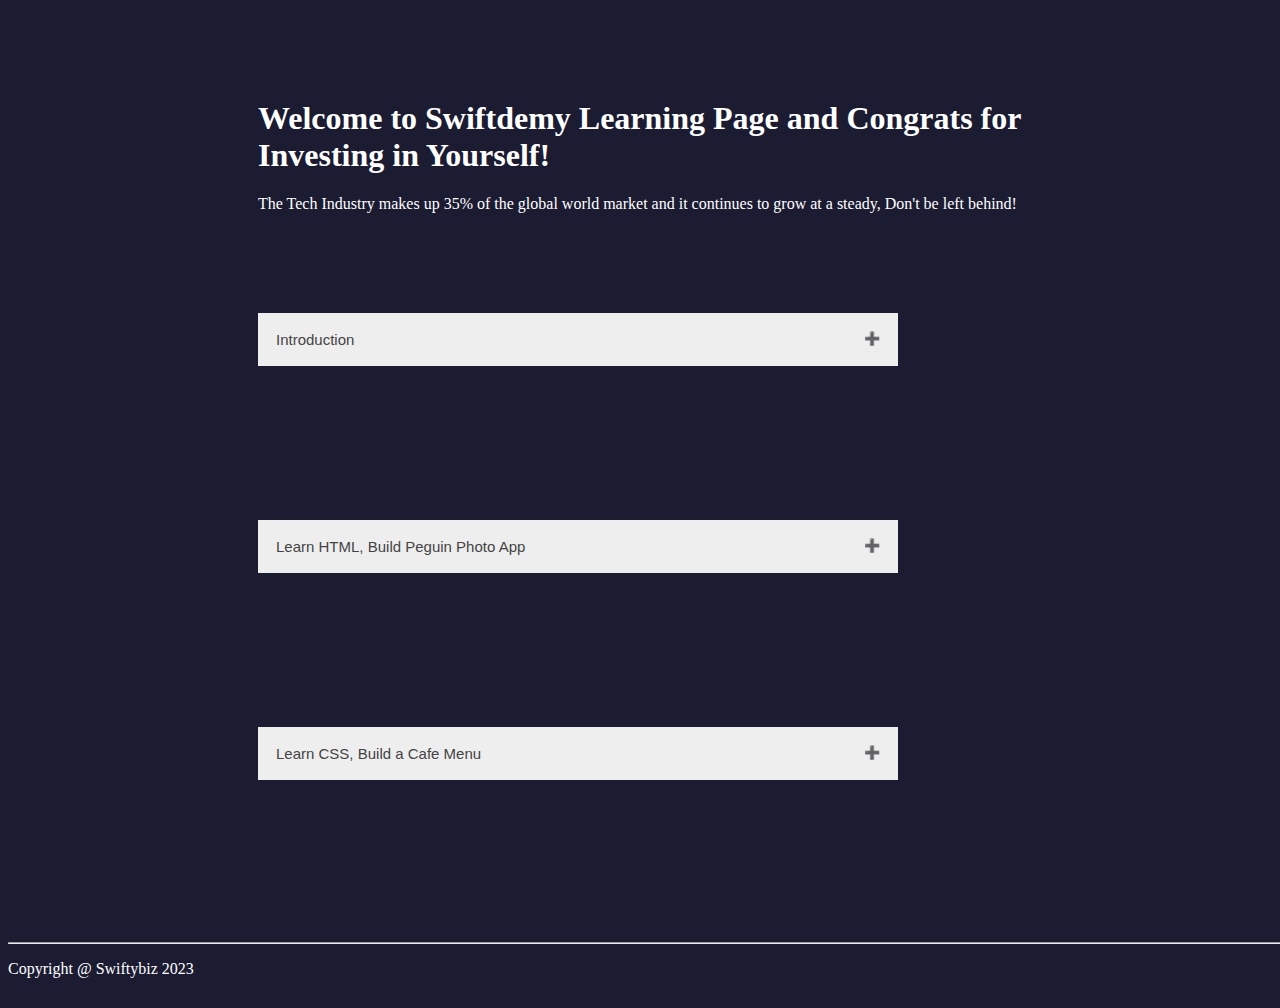
<file: learn.html>
<!-- BismiLllah Wa Haola Wala Quwwata Illa BiLlaah, the start of Swiftdemy/Techademy Learn Page Friday 27-3-2023 -->

<!doctype html>

<html lang ="en">
<head>
  <title>Swiftdemy Learn</title>
    <meta charset="utf-8">
    <link rel = "stylesheet" href = "swiftdemylearn.css" type="text/css">
	<meta name = "viewport" content="width=device-width, initial-scale=1.0" >
	</head>

<body>
  <main>
  <div class="header">
  <h1>Welcome to Swiftdemy Learning Page and Congrats for Investing in Yourself!</h1>
  <p>The Tech Industry makes up 35% of the global world market and it continues to grow at a steady, Don't be left behind!</p>
  </div>
     <button type ="button" class= "collapsible">Introduction</button>
	   <div>
	    <video>
	      <source src="" type="video/mp4">
	    </video>
	   </div>
	 <button type ="button" class= "collapsible">Learn HTML, Build Peguin Photo App</button>
	   <div>
	    <video>
	      <source src="" type="video/mp4">
	    </video>
	   </div>
     <button type ="button" class= "collapsible">Learn CSS, Build a Cafe Menu</button>
	   <div>
	    <video>
	      <source src="" type="video/mp4">
	    </video>
	   </div>	   
	<script src="swiftdemylearn.js"></script>
  </main>
  <hr class= bottom-line>
<footer>
<p> Copyright @ Swiftybiz 2023</p>
</footer>  
</body>
</file>
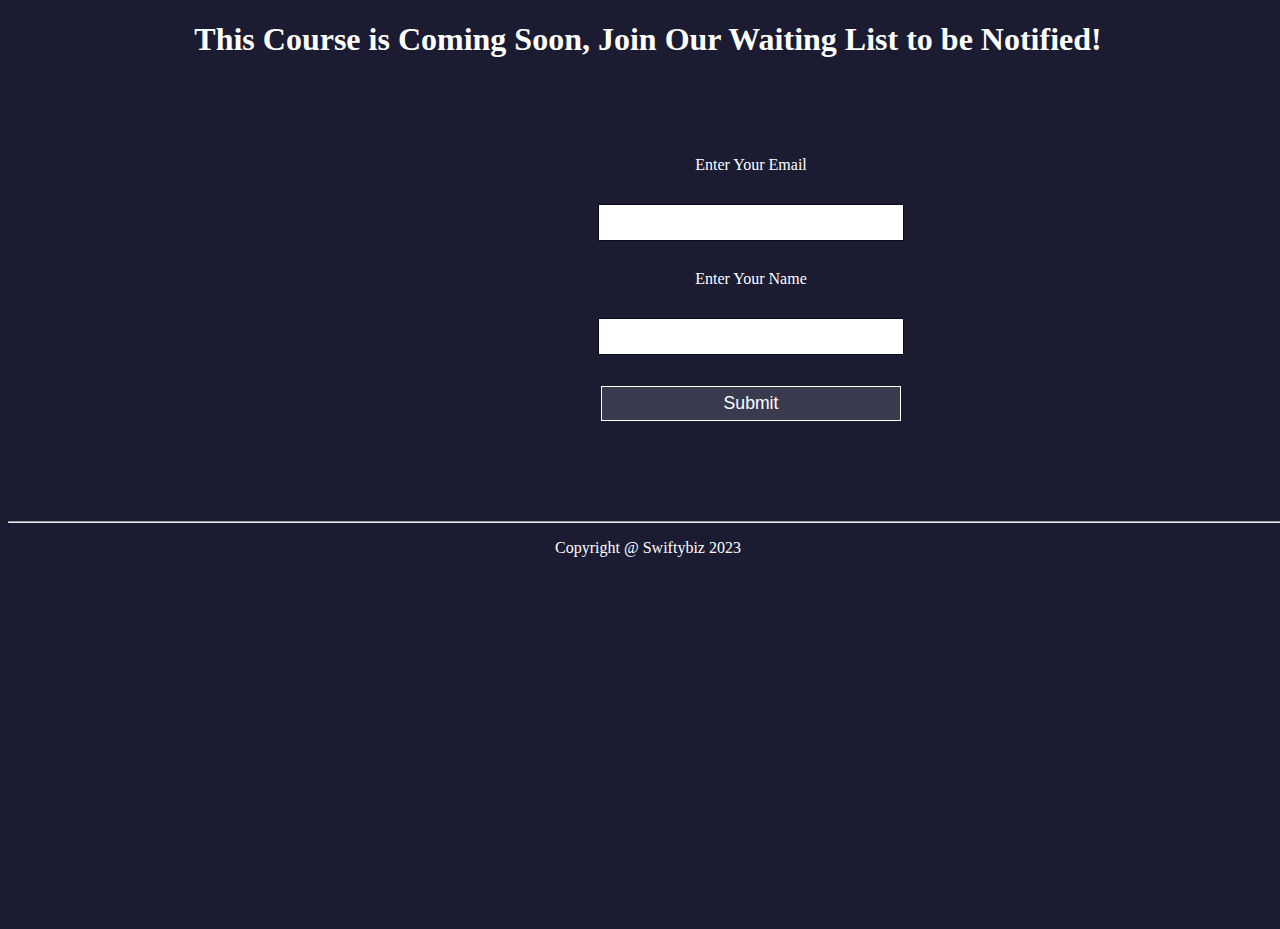
<file: learnsoon.html>
<!-- BismiLllah Wa Haola Wala Quwwata Illa BiLlaah, the start of Swiftdemy/Techademy Coming Soon Page Friday 30-3-2023 -->

<!doctype html>

<html lang ="en">
<head>
  <title>Coming Soon</title>
    <meta charset="utf-8">
    <link rel = "stylesheet" href = "swiftdemycoming.css" type="text/css">
	<meta name = "viewport" content="width=device-width, initial-scale=1.0" >
	</head>

<body>
  <main>
      <h1>This Course is Coming Soon, Join Our Waiting List to be Notified!</h1>
	  <form method ="post" action ="">
	  <fieldset>
	      <p>Enter Your Email</p>
		  <input type="email" id="email" name="email" class="login-input" required/></label>
	      <p>Enter Your Name</p>
		  <input type="text" id="name" name="name" class="login-input" /></label>
		   <input type="submit" value="Submit" />
		</fieldset>
	  </form>
	  </main>
  <hr class= bottom-line>
<footer>
<p> Copyright @ Swiftybiz 2023</p>
</footer>  
</body>
</html>
</file>
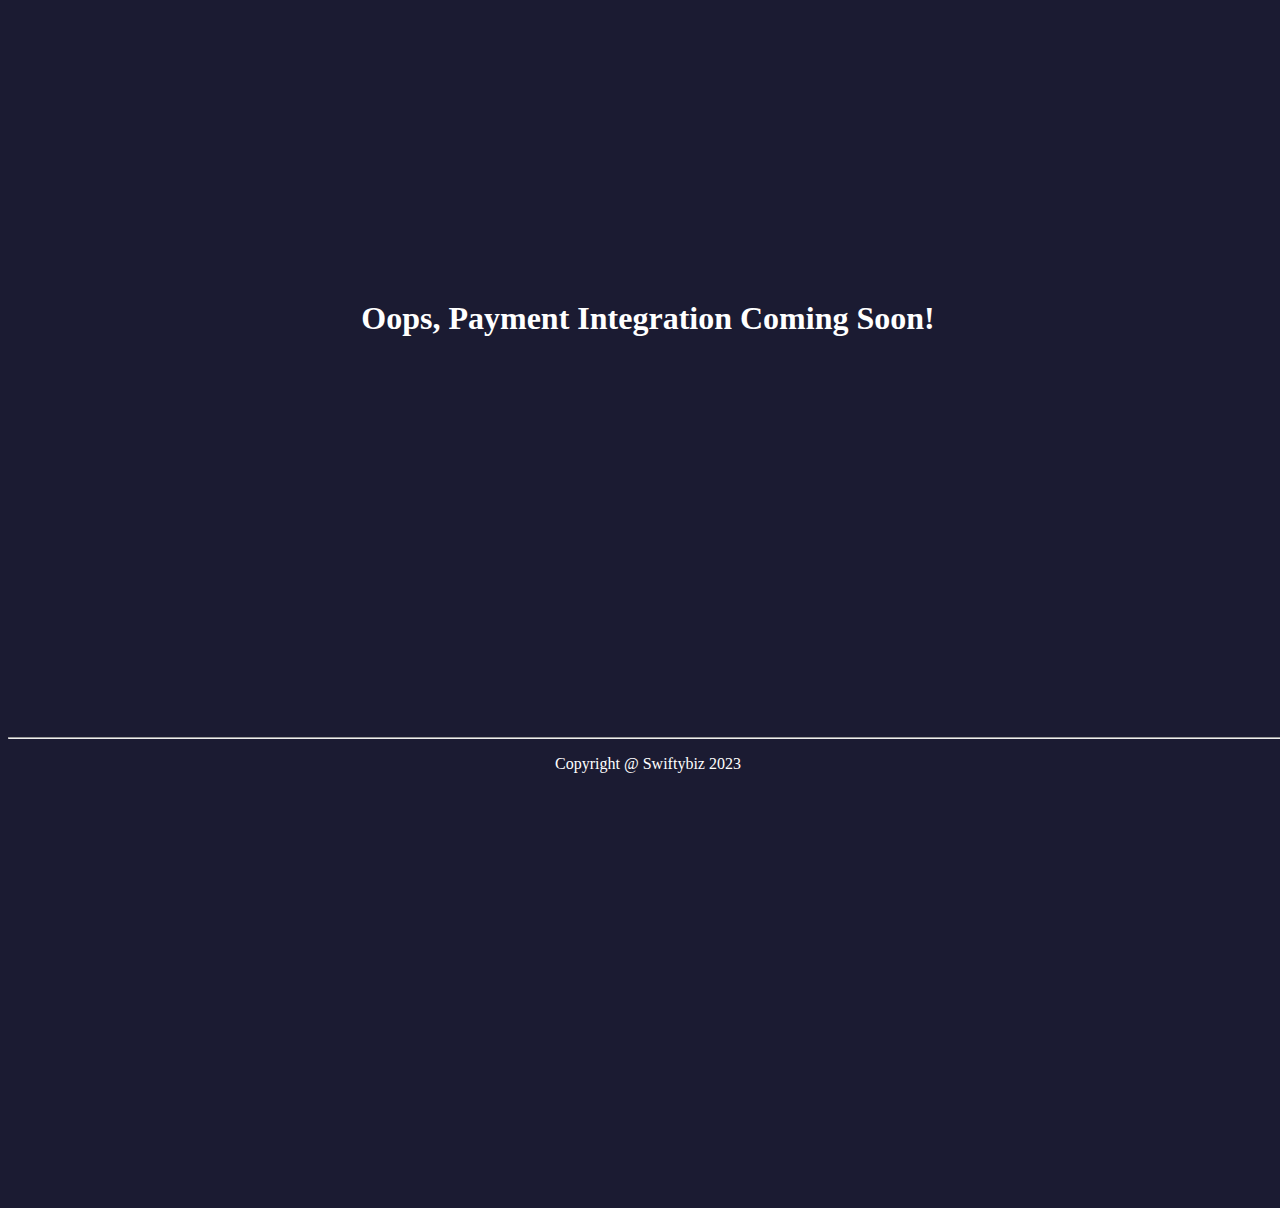
<file: paysoon.html>
<!-- BismiLllah Wa Haola Wala Quwwata Illa BiLlaah, the start of Swiftdemy/Techademy Coming Soon Page Friday 30-3-2023 -->

<!doctype html>

<html lang ="en">
<head>
  <title>Coming Soon</title>
    <meta charset="utf-8">
    <link rel = "stylesheet" href = "paysoon.css" type="text/css">
	<meta name = "viewport" content="width=device-width, initial-scale=1.0" >
	</head>

<body>
  <main>
      <h1>Oops, Payment Integration Coming Soon!</h1>
	 
	  </main>
  <hr class= bottom-line>
<footer>
<p> Copyright @ Swiftybiz 2023</p>
</footer>  
</body>
</html>
</file>
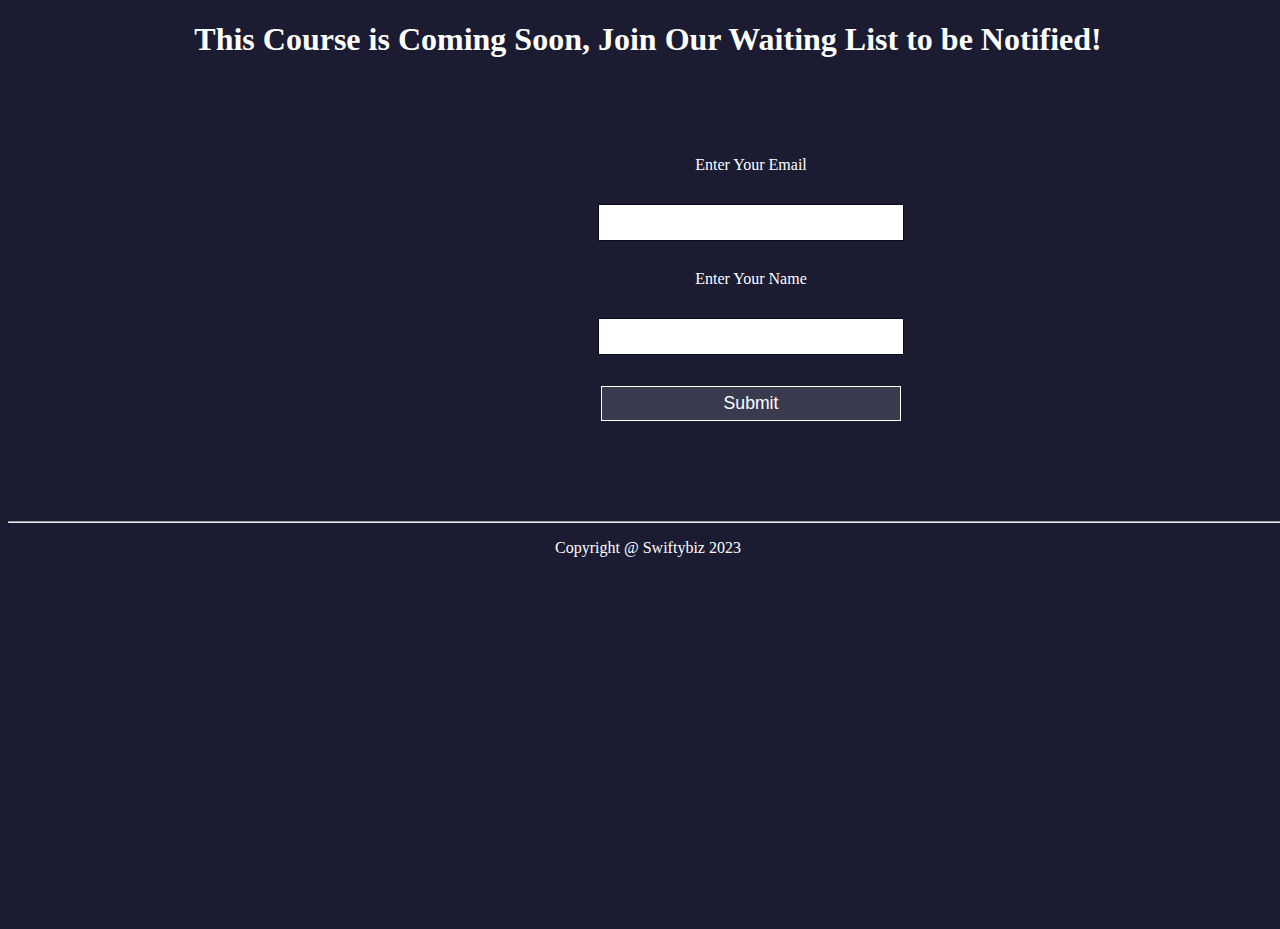
<file: swiftdemycomingsoon.html>
<!-- BismiLllah Wa Haola Wala Quwwata Illa BiLlaah, the start of Swiftdemy/Techademy Coming Soon Page Friday 30-3-2023 -->

<!doctype html>

<html lang ="en">
<head>
  <title>Coming Soon</title>
    <meta charset="utf-8">
    <link rel = "stylesheet" href = "swiftdemycoming.css" type="text/css">
	<meta name = "viewport" content="width=device-width, initial-scale=1.0" >
	</head>

<body>
  <main>
      <h1>This Course is Coming Soon, Join Our Waiting List to be Notified!</h1>
	  <form method ="post" action ="">
	  <fieldset>
	      <p>Enter Your Email</p>
		  <input type="email" id="email" name="email" class="login-input" required/></label>
	      <p>Enter Your Name</p>
		  <input type="text" id="name" name="name" class="login-input" /></label>
		   <input type="submit" value="Submit" />
		</fieldset>
	  </form>
	  </main>
  <hr class= bottom-line>
<footer>
<p> Copyright @ Swiftybiz 2023</p>
</footer>  
</body>
</html>
</file>
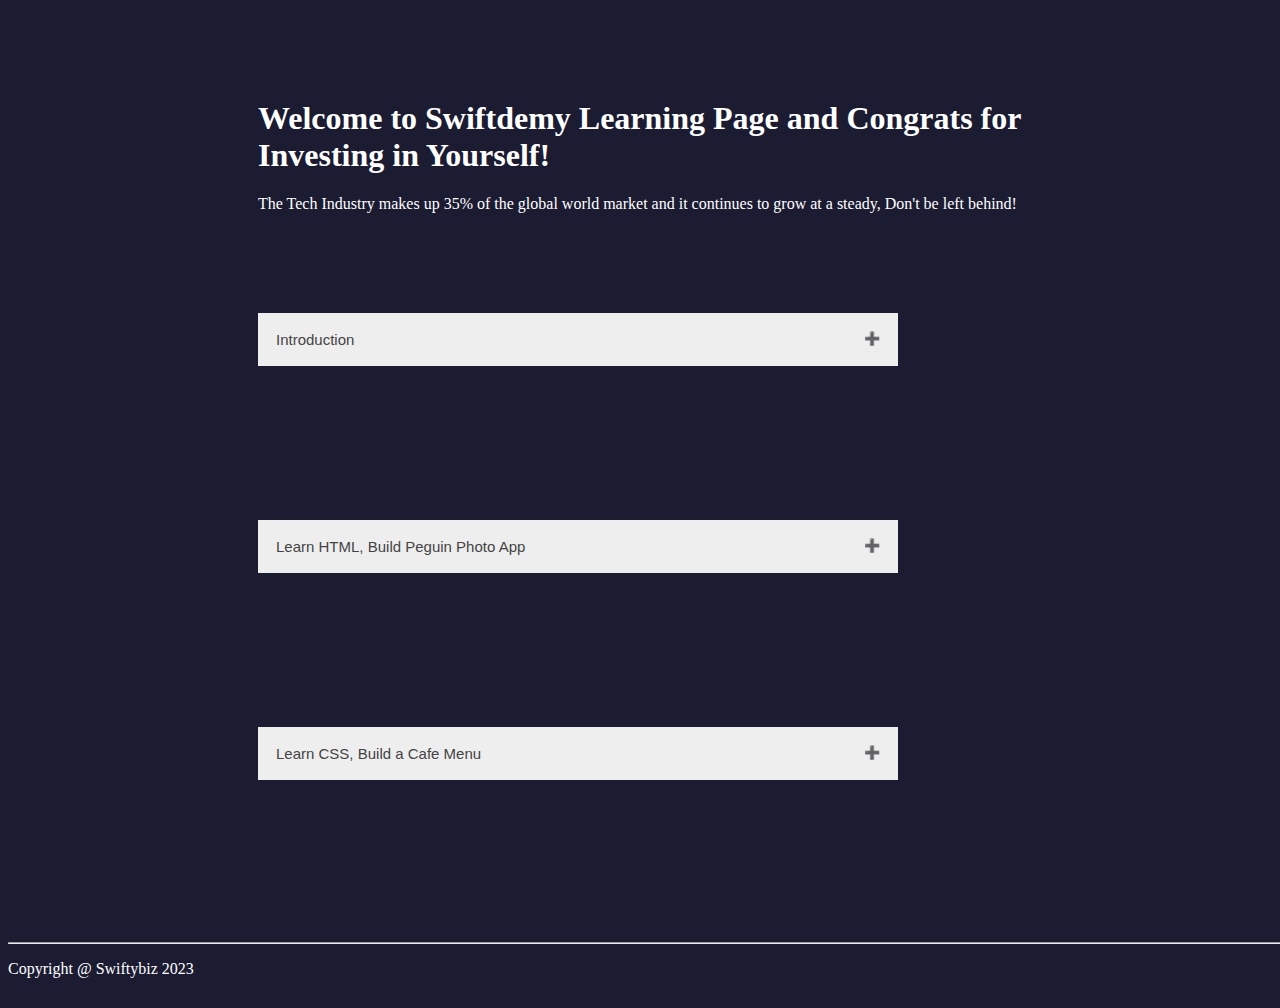
<file: swiftdemylearn.html>
<!-- BismiLllah Wa Haola Wala Quwwata Illa BiLlaah, the start of Swiftdemy/Techademy Learn Page Friday 27-3-2023 -->

<!doctype html>

<html lang ="en">
<head>
  <title>Swiftdemy Learn</title>
    <meta charset="utf-8">
    <link rel = "stylesheet" href = "swiftdemylearn.css" type="text/css">
	<meta name = "viewport" content="width=device-width, initial-scale=1.0" >
	</head>

<body>
  <main>
  <div class="header">
  <h1>Welcome to Swiftdemy Learning Page and Congrats for Investing in Yourself!</h1>
  <p>The Tech Industry makes up 35% of the global world market and it continues to grow at a steady, Don't be left behind!</p>
  </div>
     <button type ="button" class= "collapsible">Introduction</button>
	   <div>
	    <video>
	      <source src="" type="video/mp4">
	    </video>
	   </div>
	 <button type ="button" class= "collapsible">Learn HTML, Build Peguin Photo App</button>
	   <div>
	    <video>
	      <source src="" type="video/mp4">
	    </video>
	   </div>
     <button type ="button" class= "collapsible">Learn CSS, Build a Cafe Menu</button>
	   <div>
	    <video>
	      <source src="" type="video/mp4">
	    </video>
	   </div>	   
	<script src="swiftdemylearn.js"></script>
  </main>
  <hr class= bottom-line>
<footer>
<p> Copyright @ Swiftybiz 2023</p>
</footer>  
</body>
</file>
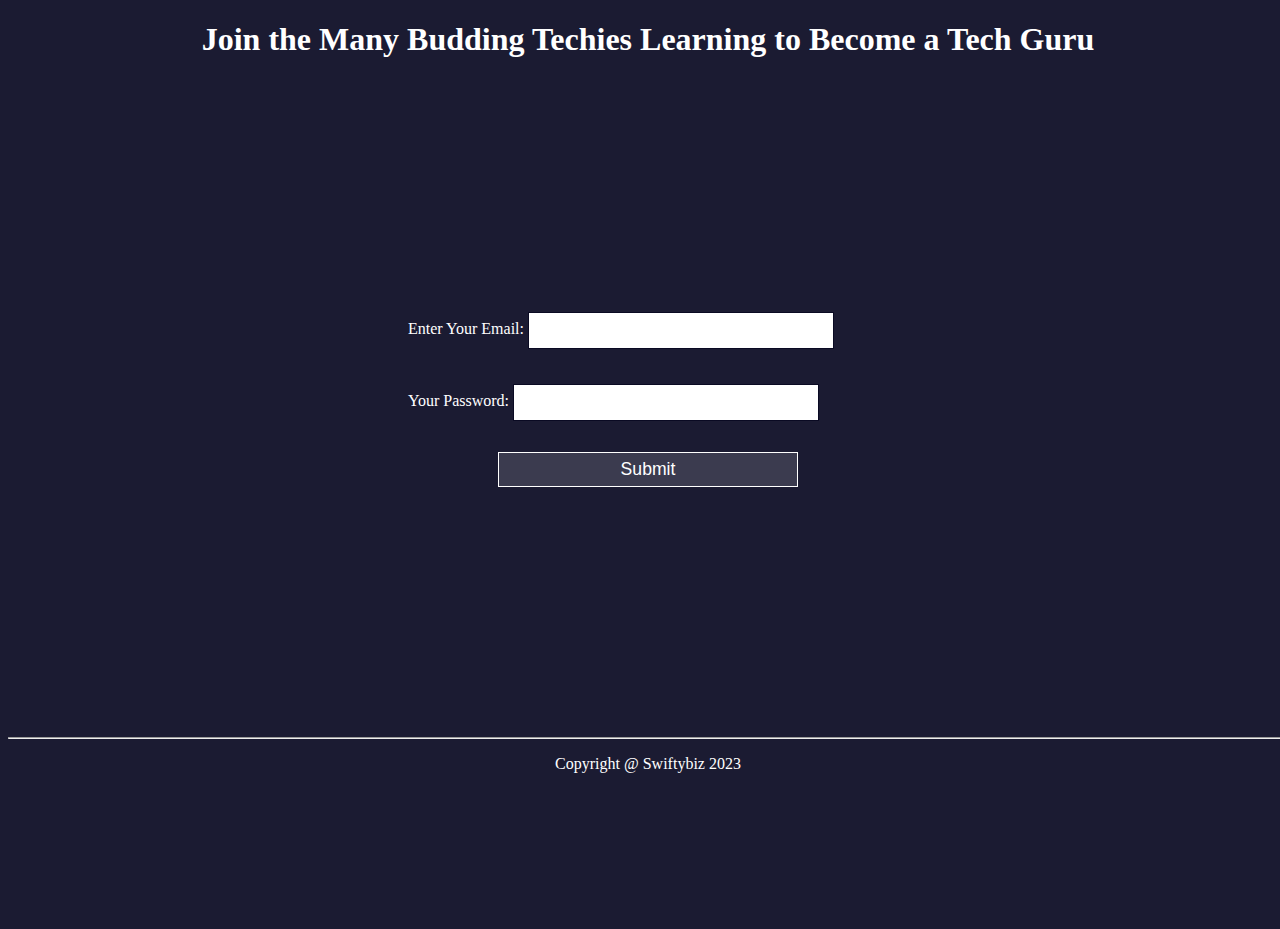
<file: swiftdemylogin.html>
<!-- BismiLllah Wa Haola Wala Quwwata Illa BiLlaah, the start of Swiftdemy/Techademy Login Page Friday 24-3-2023 -->

<!doctype html>

<html lang ="en">
<head>
  <title>Signup Page</title>
    <meta charset="utf-8">
    <link rel = "stylesheet" href = "swiftdemylogin.css" type="text/css">
	<meta name = "viewport" content="width=device-width, initial-scale=1.0" >
	</head>

<body>
  <main>
      <h1>Join the Many Budding Techies Learning to Become a Tech Guru</h1
	  <form method ="post" action ="">
	  <fieldset>
	      <label for="email">Enter Your Email:    <input type="email" id="email" name="email" class="login-input" required/></label>
	      <label for="password">Your Password: <input id="new-password" name="new-password" type="password" pattern="[a-z0-5]{8,}" required /></label>
		   <input type="submit" value="Submit" />
		</fieldset>
	  </form>
	  </main>
  <hr class= bottom-line>
<footer>
<p> Copyright @ Swiftybiz 2023</p>
</footer>  
</body>
</html>
</file>
<file: swiftdemylearn.css>
/*BismiLllah Wa Haola Wala Quwwata Illa BiLlaah, the start of Swiftdemy/Techademy Learn CSS Page Friday 27-3-2023*/

body {
background-color:#1b1b32;
width: 100%;
height: 100vh;
font-family: Tahoma;
font-size: 16px;
color: white
}


.header{
  margin: 100px 250px;	
}

button {
  width: 50%;
  margin: 0px 250px;
   }

/* Style the button that is used to open and close the collapsible content */
.collapsible {
  background-color: #eee;
  color: #444;
  cursor: pointer;
  padding: 18px;
 
  border: none;
  text-align: left;
  outline: none;
  font-size: 15px;
}

/* Add a background color to the button if it is clicked on (add the .active class with JS), and when you move the mouse over it (hover) */
.active, .collapsible:hover {
  background-color: #ccc;
}

/* Style the collapsible content. Note: hidden by default */
.content {
  padding: 0 18px;
  display: none;
  overflow: hidden;
  background-color: #f1f1f1;
}

.content {
  padding: 0 18px;
  background-color: white;
  max-height: 0;
  overflow: hidden;
  transition: max-height 0.2s ease-out;
}

.collapsible:after {
  content: '\02795'; /* Unicode character for "plus" sign (+) */
  font-size: 13px;
  color: white;
  float: right;
  margin-left: 5px;
}

.active:after {
  content: "\2796"; /* Unicode character for "minus" sign (-) */
}
</file>
<file: swiftdemycoming.css>
body {
background-color:#1b1b32;
width: 100%;
height: 100vh;
font-family: Tahoma;
font-size: 16px;
color: white
}

h1, p {
text-align: center;
}
form {
  width: 60vw;
  max-width: 500px;
  min-width: 300px;
  margin: 0 auto;
}

fieldset{
  border: none;
  padding: 2rem 0;
  margin: 50px 200px;
 }

input {
 margin: 1em auto;
 border: 1px solid #0a0a23;
 color: #ffffff;
 width: 30%;
 min-width: 300px;
 height: 2.5em
}

input[type ="submit"] {
  display: block;
  width: 60%;
  margin: 1em auto;
  height: 2em;
  font-size: 1.1rem;
  background-color: #3b3b4f;
  border-color: white;
  min-width: 300px;
}
</file>
<file: paysoon.css>
body {
background-color:#1b1b32;
width: 100%;
height: 100vh;
font-family: Tahoma;
font-size: 16px;
color: white
}

h1, p {
text-align: center;
}

h1{
margin-bottom: 400px;
margin-top: 300px;	
}
</file>
<file: swiftdemylogin.css>
body {
background-color:#1b1b32;
width: 100%;
height: 100vh;
font-family: Tahoma;
font-size: 16px;
color: white
}

h1, p {
text-align: center;
}
img {
  width: 40%;
  height:90px;
  margin-left: 350px;
}
form {
  width: 100vw;
  max-width: 500px;
  min-width: 300px;
  margin-top: -200px;
  margin-left: 100px;
}

fieldset{
  border: none;
  padding: 2rem 0;
  margin: 200px 400px;
 
}

label {
display: block;
 margin: 0.5rem 0;
}

input {
 margin: 1em auto;
 border: 1px solid #0a0a23;
 color: #ffffff;
 width: 30%;
 min-width: 300px;
 height: 2.5em
}

input[type ="submit"] {
  display: block;
  width: 60%;
  margin: 1em auto;
  height: 2em;
  font-size: 1.1rem;
  background-color: #3b3b4f;
  border-color: white;
  min-width: 300px;
}
</file>
